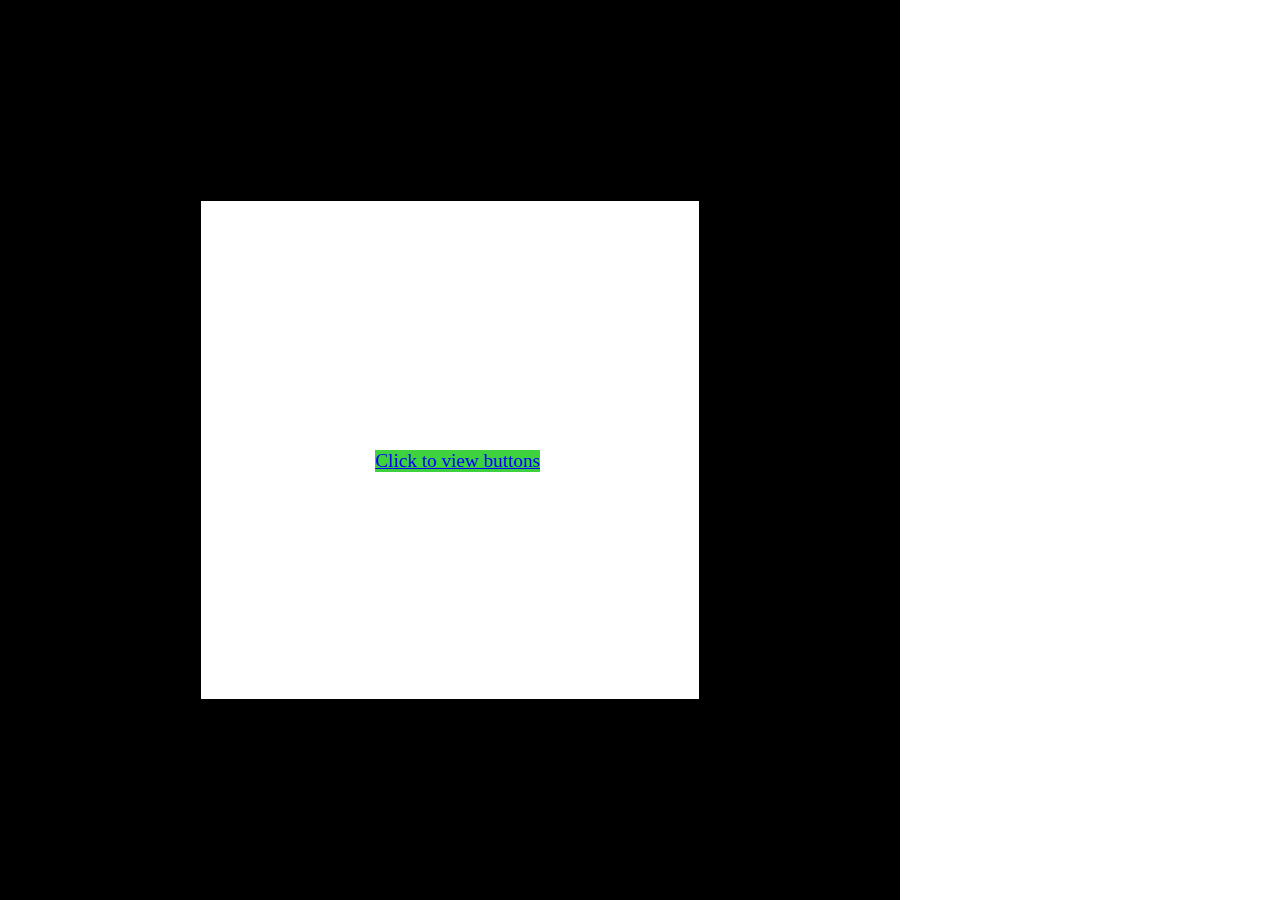
<file: index.html>
<!DOCTYPE html>
<html lang="en">
<head>
    <meta charset="UTF-8">
    <meta name="viewport" content="width=device-width, initial-scale=1.0">
    <title>Welcome to CSS buttons</title>
    <link rel="stylesheet" href="style.css">
</head>
<body>
    <div class="wrapper">
        <div class="box">
 <a id="link" href="button1.html"> Click to view buttons</a>
        </div>
    </div>
    
</body>
</html>
</file>
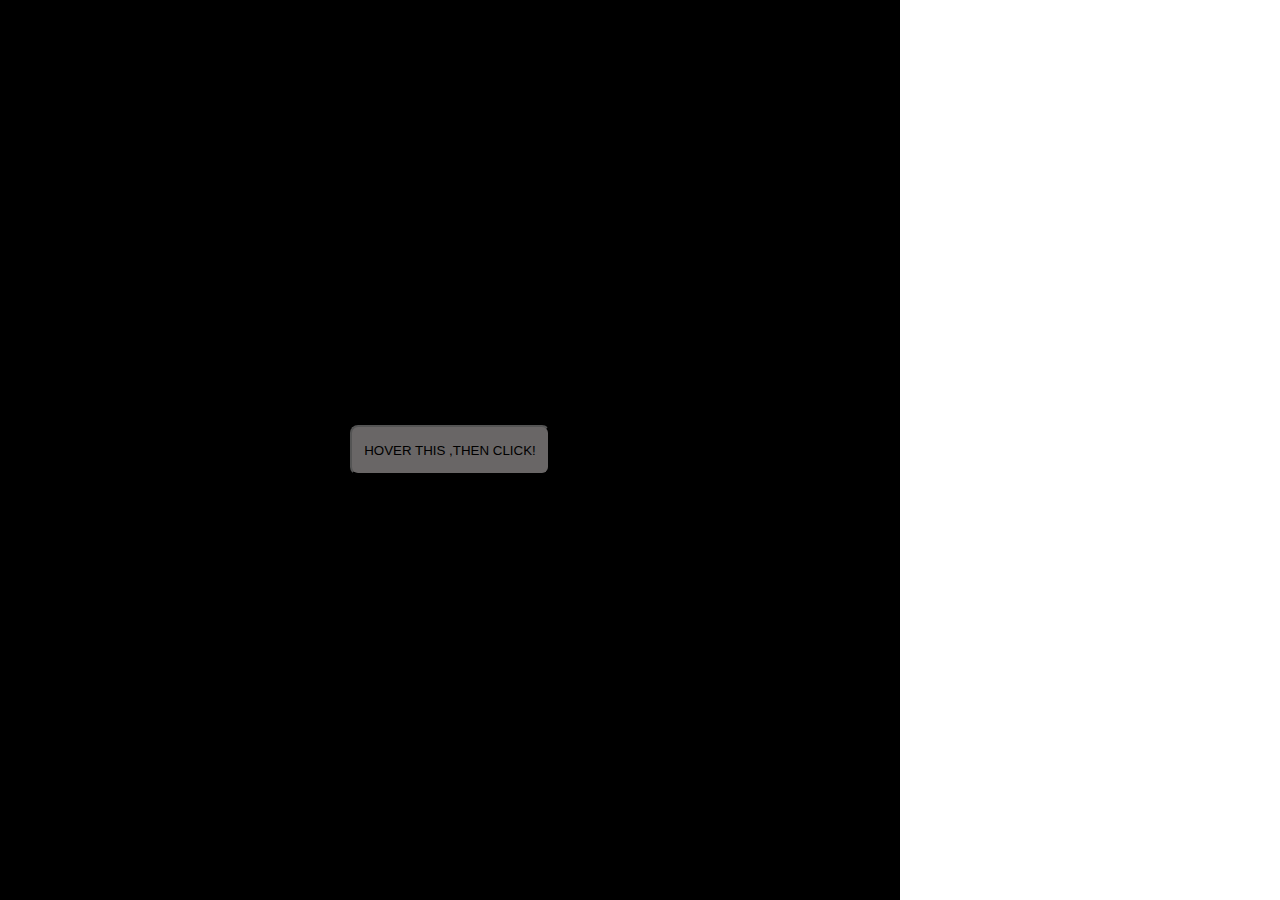
<file: button1.html>
<!DOCTYPE html>
<html lang="en">
<head>
    <meta charset="UTF-8">
    <meta name="viewport" content="width=device-width, initial-scale=1.0">
    <title>button 1</title>
    <link rel="stylesheet" href="style.css">
</head>
<body>
    <div class="wrapper">
        <div class="container">
            <button>
                HOVER THIS ,THEN CLICK!
            </button>
        </div>
    </div>
</body>
</html>
</file>
<file: style.css>
*{
    margin: 0;
    padding: 0;
    box-sizing: border-box;
}

.wrapper
{
    border: 1px solid black;
    background-color: black;
    width: 100vh;
    height: 100vh;
    display: flex;
    justify-content: center;
    align-items: center;
    overflow: hidden;
}

.box{
height: 500px;
width: 500px;
border: 1px solid black;
background-color: white;
position: relative;
}

#link{
    position: absolute;
    background-color: rgb(62, 211, 62);
    margin-left: 35%;
    top: 50%;
    font-size: larger;
}


.container button{
    background-color: rgb(105, 102, 102);
    height: 50PX;
    width: 200PX;
    border-radius: 8px;
    
}
</file>
